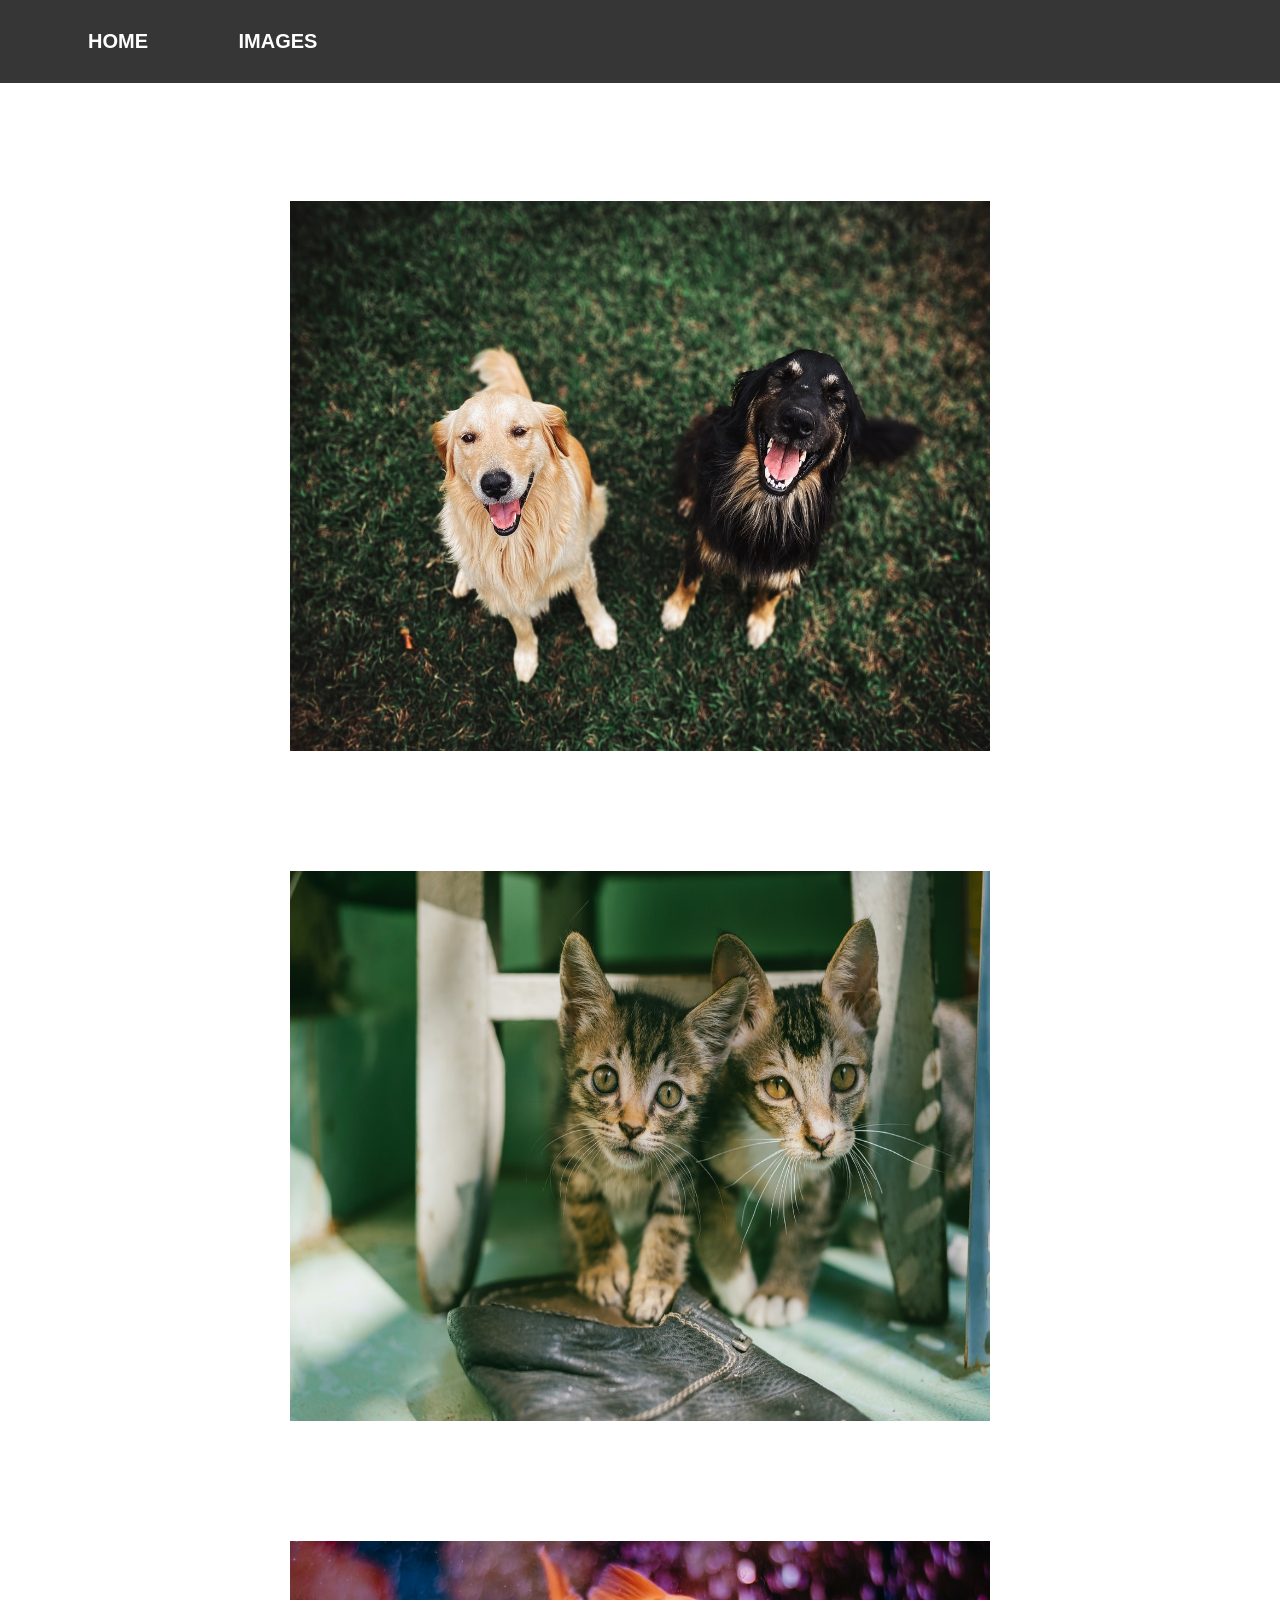
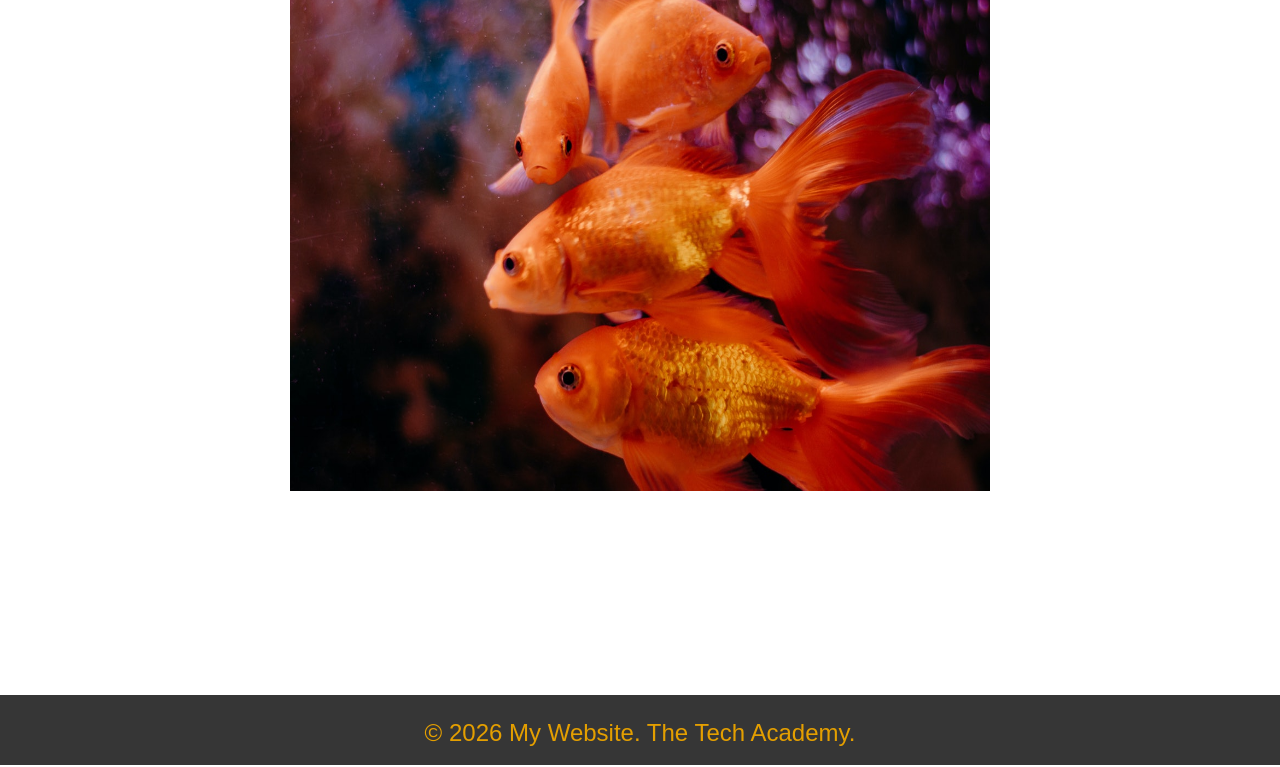
<file: Creating-CSS-Effects/index.html>
<!DOCTYPE html>
<html lang="en">

<head>
  <meta charset="UTF-8">
  <meta name="viewport" content="width=device-width, initial-scale=1.0">
  <link rel="stylesheet" href="css/style.css">
  <title>Document</title>
</head>

<body>
  <!-- navigation -->
  <nav class="nav-bar">
    <ul>
      <li><a href="#">Home</a></li>
      <li class="drop">
        <a href="#">Images</a>
        <div class="rollover-menu">
          <a href="#image1">Image 1</a>
          <a href="#image2">Image 2</a>
          <a href="#image3">Image 3</a>
        </div>
      </li>
    </ul>
  </nav>
  <!-- images -->
  <section>
    <!-- image 1 -->
    <div class="img-container" id="image1">
      <img src="images/dog.png" alt="dog">
      <div class="overlay"></div>
    </div>
    <!-- image 2 -->
    <div class="img-container" id="image2">
      <img src="images/cat.png" alt="cat" class="zoom">
    </div>
    <!-- image 3 -->
    <div class="img-container" id="image3">
      <div class="circle">
        <img src="images/fish.png">
      </div>
    </div>
  </section>

  <!-- footer -->
  <footer>
    <div class="footer-text">
      <p>&copy; 2026 My Website. The Tech Academy.</p>
    </div>
  </footer>
</body>

</html>
</file>
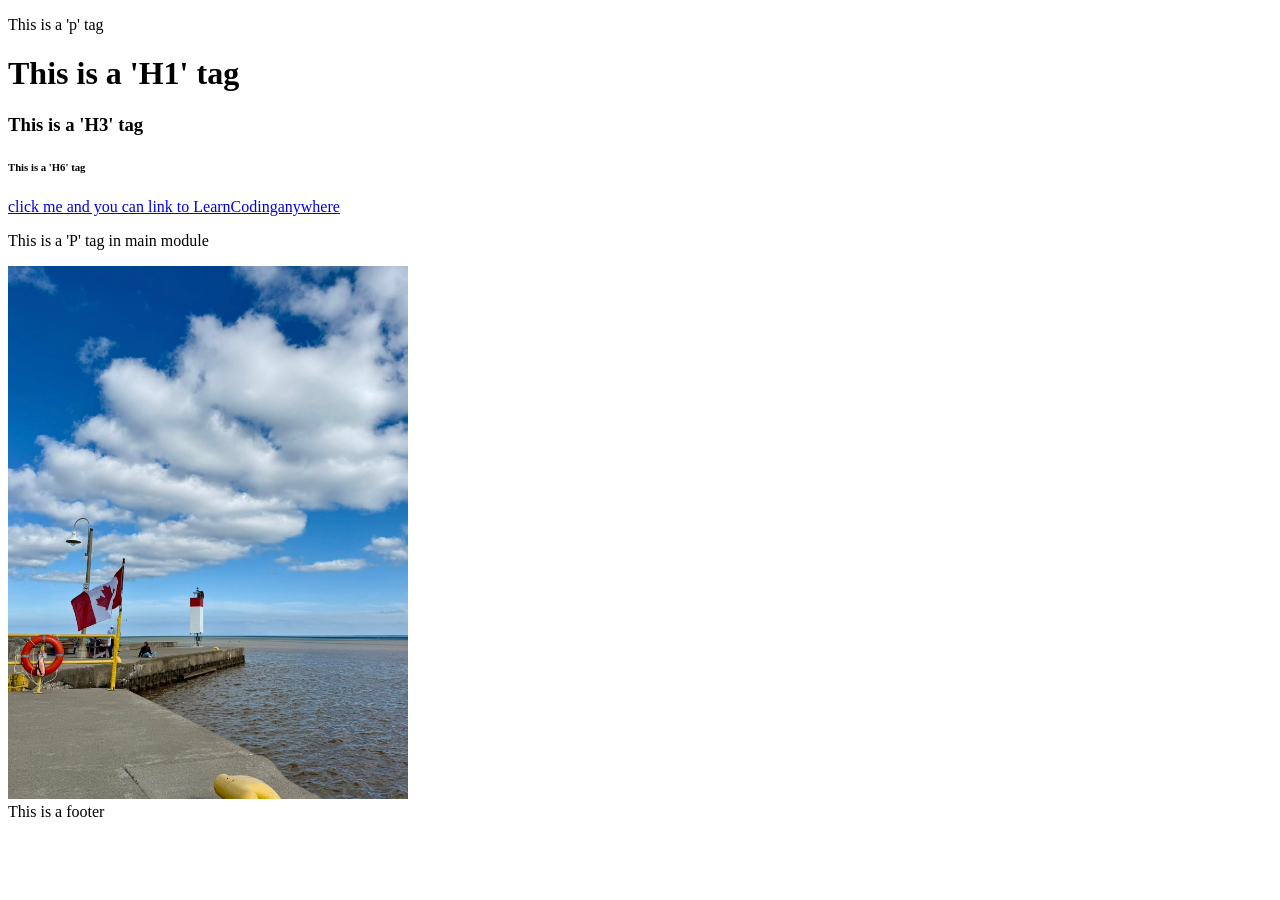
<file: Assignment.html>
<!DOCTYPE html>
<html lang="en">

<head>
  <meta charset="UTF-8">
  <meta name="Jingwei">
  <title>Assignment</title>
</head>

<body>
  <p id="ptag">This is a 'p' tag</p>
  <h1 id="h1tag">This is a 'H1' tag</h1>
  <h3 id="h3tag">This is a 'H3' tag</h3>
  <h6 id="h6tag">This is a 'H6' tag</h6>
  <a href="https://learncodinganywhere.com/">click me and you can link to LearnCodinganywhere</a>
  <main>
    <p>This is a 'P' tag in main module</p>
    <img src="bronteHarbour.jpg" alt="a photo of bronteHarbour in Oakville" width="400">
  </main>
  <footer>This is a footer</footer>
</body>

</html>
</file>
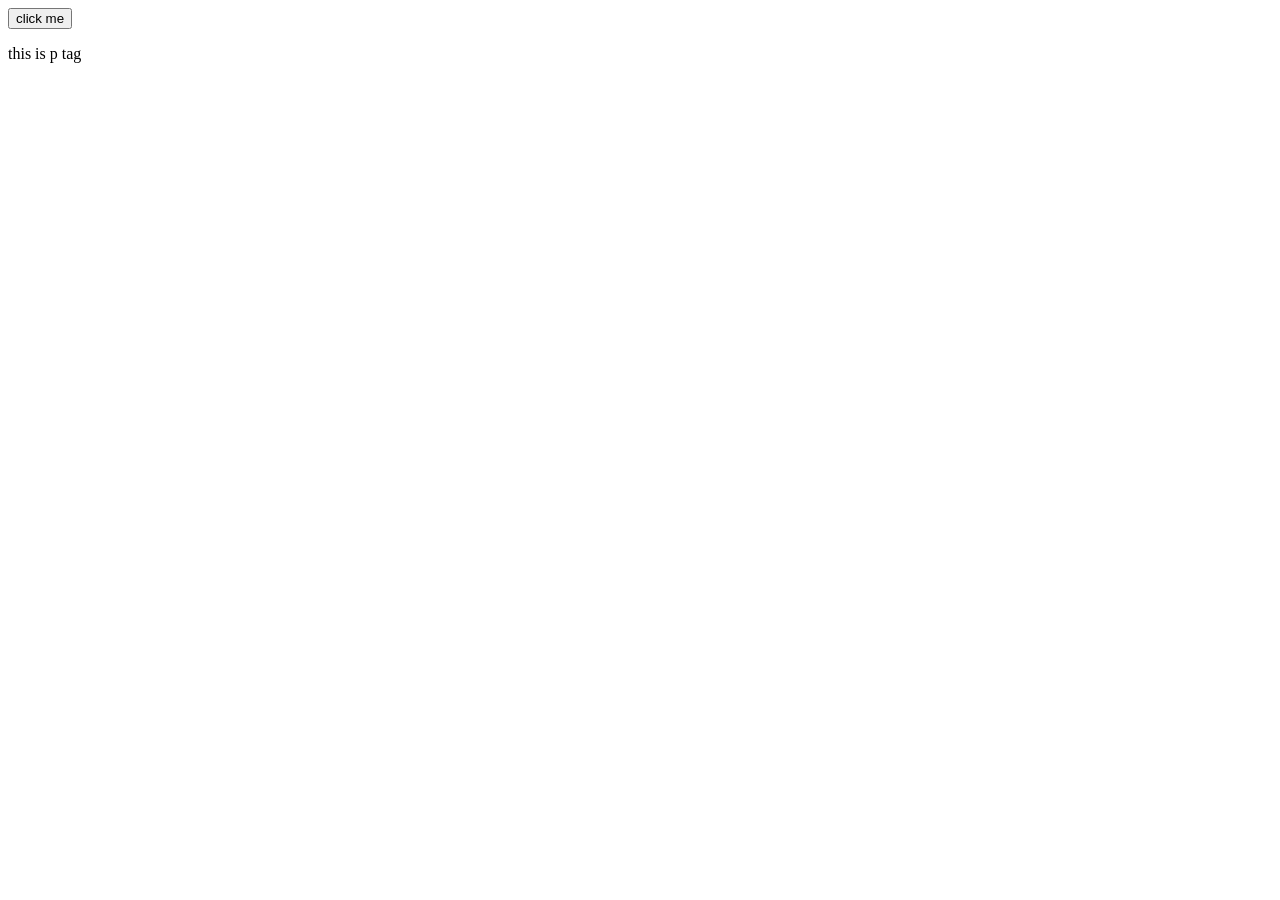
<file: HelloWorld.html>
<!DOCTYPE html>
<html lang="en">

<head>
  <meta charset="UTF-8">
  <meta name="Jingwei" content="width=device-width, initial-scale=1.0">
  <title>HelloWorld</title>
</head>

<body>
  <button onclick="clickme()">click me</button>
  <p id="ptag">this is p tag</p>

  <!-- Script -->
  <script src="HelloWorldJS.js"></script>
</body>

</html>
</file>
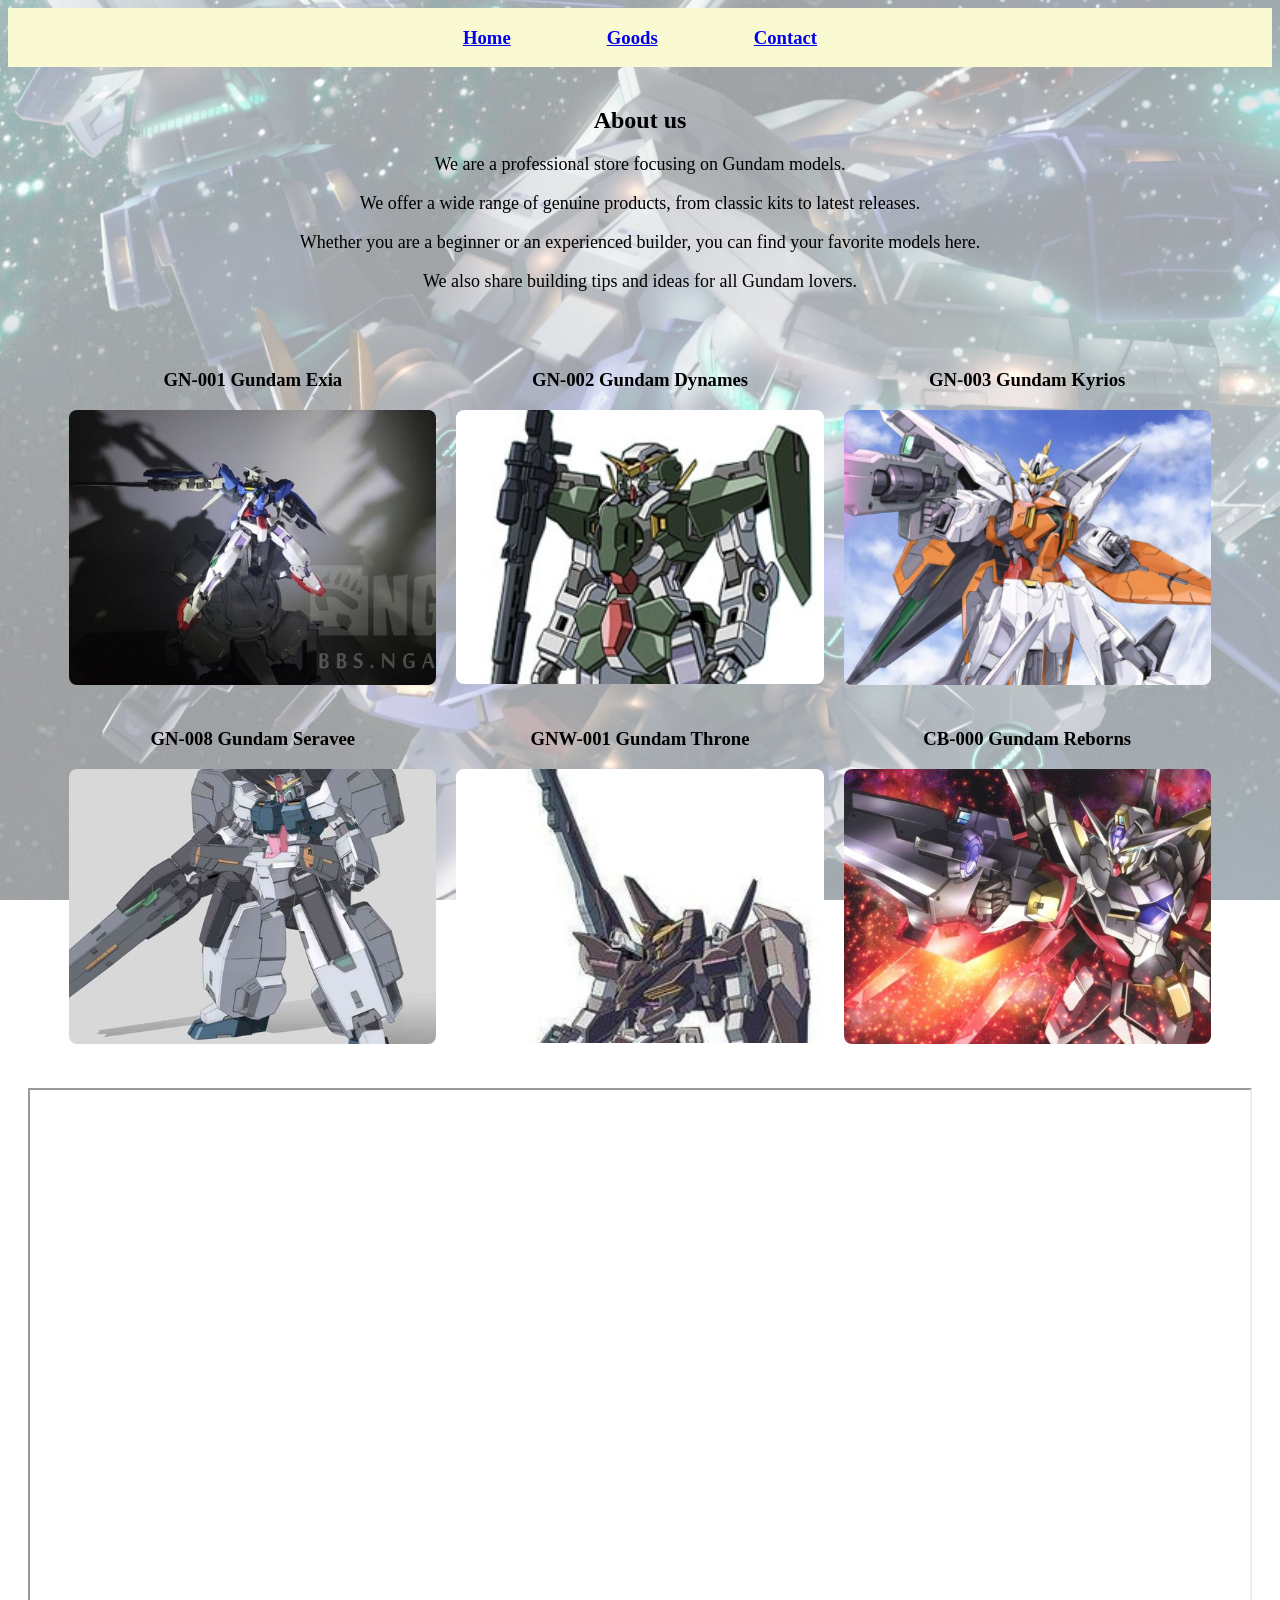
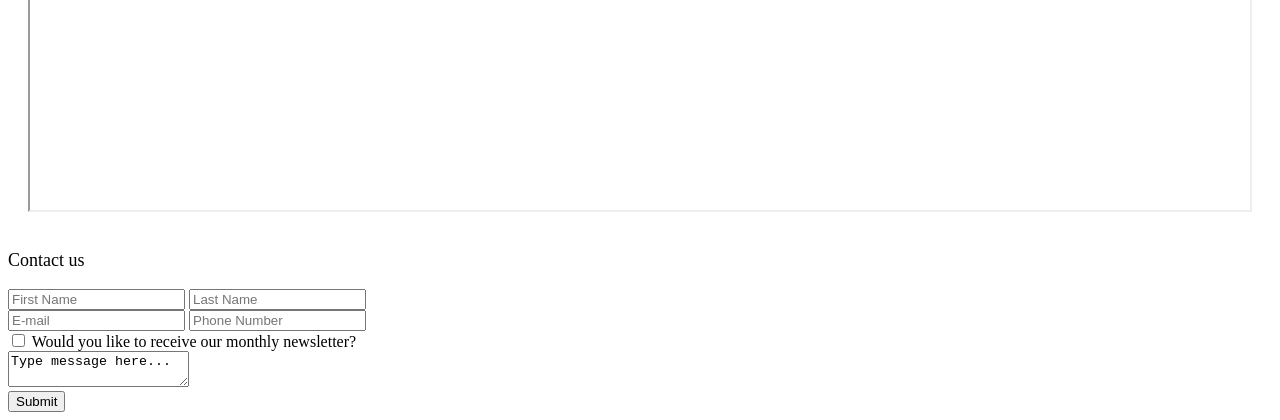
<file: One-page-website.html>
<!DOCTYPE html>
<html lang="en">

<head>
  <meta charset="UTF-8">
  <meta name="Jingwei" content="width=device-width, initial-scale=1.0">
  <title>One-page</title>
  <link rel="stylesheet" href="One-page-website.css">
</head>

<body>
  <!-- Header -->
  <header id="home">
    <nav class="navi">
      <ul class="menu-list">
        <a href="#home">
          <li>
            <h3>Home</h3>
          </li>
        </a>
        <a href="#goods">
          <li>
            <h3>Goods</h3>
          </li>
        </a>
        <a href="#contact">
          <li>
            <h3>Contact</h3>
          </li>
        </a>
      </ul>
    </nav>
  </header>

  <!-- About us -->
  <section>
    <div class="about-title">
      <h1>About us</h1>
      <p>We are a professional store focusing on Gundam models. </p>
      <p>We offer a wide range of genuine products, from classic
        kits to latest releases.</p>
      <p>Whether you are a beginner or an experienced builder, you can find your favorite models
        here.</p>
      <p>We also share building tips and ideas for all Gundam lovers.</p>
    </div>
  </section>

  <!-- Goods -->
  <section>
    <div class="goods-container" id="goods">

      <div class="gundam-item">
        <h3>GN-001 Gundam Exia</h3>
        <img src="images/gn001.jpg" alt="GN-001 Gundam Exia">
      </div>

      <div class="gundam-item">
        <h3>GN-002 Gundam Dynames</h3>
        <img src="images/gn002.jpg" alt="GN-002 Gundam Dynames">
      </div>

      <div class="gundam-item">
        <h3>GN-003 Gundam Kyrios</h3>
        <img src="images/gn003.png" alt="GN-003 Gundam Kyrios">
      </div>

      <div class="gundam-item">
        <h3>GN-008 Gundam Seravee</h3>
        <img src="images/gn008.jpg" alt="GN-008 Gundam Seravee">
      </div>

      <div class="gundam-item">
        <h3>GNW-001 Gundam Throne</h3>
        <img src="images/gnw001.jpg" alt="CB-0000G/C Reborns Gundam">
      </div>

      <div class="gundam-item">
        <h3>CB-000 Gundam Reborns</h3>
        <img src="images/cb000.jpg" alt="GNW-001 Gundam Throne Eins">
      </div>
    </div>
  </section>

  <!-- Video -->
  <section>
    <div class="goods-container">
      <iframe src="https://www.youtube.com/embed/nYHG_5TVTjU" width="1280" height="720"></iframe>
    </div>
  </section>
  <!-- Footer -->
  <footer id="contact">
    <p>Contact us</p>
    <form action="">
      <input type="text" placeholder="First Name">
      <input type="text" placeholder="Last Name"><br>
      <input type="email" placeholder="E-mail">
      <input type="tel" placeholder="Phone Number"><br>
      <input type="checkbox" id="checkbox">
      <label for="checkbox">Would you like to receive our monthly newsletter?</label><br>
      <textarea>Type message here...</textarea><br>
      <input type="submit" value="Submit">
    </form>
  </footer>
</body>

</html>
</file>
<file: Creating-CSS-Effects/css/style.css>
html {
  scroll-behavior: smooth;
}

/* navi bar */
.nav-bar {
  position: sticky;
  top: 0;
  z-index: 4;
}

ul {
  list-style-type: none;
  background-color: #363636;
  margin: -10px -10px 0px -10px;
  overflow: hidden;
  display: flex;
  align-items: center;
}

.rollover-menu {
  display: none;
  position: absolute;
  background-color: white;
  box-shadow: 0px 8px 16px 0px rgba(0, 0, 0, 0.2);
}

a {
  display: block;
  font-family: Calibri, sans-serif;
  font-size: 20px;
  font-weight: 600;
  color: white;
  text-decoration: none;
  text-transform: uppercase;
  width: 100px;
  padding: 30px;
  text-align: center;
  transition: background-color 0.3s ease-in;
}

a:hover,
.drop:hover {
  background-color: rgb(228, 159, 0);
  color: rgb(49, 49, 49);
  box-shadow: 0px 8px 16px 0px rgba(0, 0, 0, 0.7);
  transition: background-color 0.3s ease-in;
}

.drop:hover .rollover-menu {
  display: block;
}

.rollover-menu a {
  color: #363636;
}

.rollover-menu a:hover {
  color: white;
}

.rollover-menu a:hover:nth-child(1) {
  background-color: rgb(117, 20, 20);
}

.rollover-menu a:hover:nth-child(2) {
  background-color: rgb(87, 7, 7);
}

.rollover-menu a:hover:nth-child(3) {
  background-color: rgb(48, 2, 2);
}

footer {
  background-color: #363636;
  margin: 30px -10px -10px -10px;
  overflow: hidden;
  height: 70px;
}

.footer-text {
  font-family: Calibri, sans-serif;
  font-size: 24px;
  font-weight: 400;
  color: rgb(228, 159, 0);
  text-align: center;
}

img {
  width: 700px;
  height: 550px;
}

.img-container {
  display: flex;
  justify-content: center;
  padding-top: 120px;
  position: relative;
}

#image3 {
  padding-bottom: 170px;
}

.overlay {
  position: absolute;
  width: 700px;
  height: 550px;
  background-color: rgb(90, 90, 90);
  opacity: 0;
  transition: 0.5s ease;
}

.overlay:hover {
  opacity: 0.7;
}

/* img 2 */
.zoom {
  transform: scale(1);
  transition: 0.5s ease-out;
  z-index: 3;
}

.zoom:hover {
  transform: scale(1.5);
  transition: 0.5s ease-out;
}

/* img 3 */
.circle {
  position: relative;
  margin: 0px;
  overflow: hidden;
}

.circle::before {
  content: "";
  position: absolute;
  width: 0;
  height: 0;
  border-radius: 50%;
  opacity: 0;
  top: 50%;
  left: 50%;
  transform: translate(-50%, -50%);
  animation: burst-reverse 1s;
}

.circle:hover::before {
  animation: burst 1s;
  animation-fill-mode: forwards;
}

@keyframes burst {
  0% {
    opacity: 0.3;
    background-color: rgb(224, 224, 224);
  }

  100% {
    opacity: 0.7;
    background-color: rgb(224, 224, 224);
    width: 300%;
    height: 300%;
  }
}

@keyframes burst-reverse {
  0% {
    opacity: 0.7;
    background-color: rgb(224, 224, 224);
    width: 300%;
    height: 300%;
  }

  100% {
    opacity: 0.3;
    background-color: rgb(224, 224, 224);
  }
}
</file>
<file: One-page-website.css>
body {
  background-image: url("gdback.jpg");
  background-repeat: no-repeat;
  background-size: cover;
  background-position: center;
  background-attachment: fixed;

  background-color: rgba(255, 255, 255, 0.6);
  background-blend-mode: overlay;
}

p {
  font-size: 18px;
}

.navi {
  background-color: lightgoldenrodyellow;
}

.menu-list {
  display: flex;
  justify-content: center;
  list-style: none;
  padding: 0;
  margin: 0;
  gap: 6rem;
}

.about-title {
  text-align: center;
  padding: 20px;
}

.goods-container {
  display: flex;
  flex-wrap: wrap;
  justify-content: center;
  gap: 20px;
  padding: 20px;
}

.gundam-item {
  width: 30%;
  text-align: center;
}

.gundam-item img {
  width: 100%;
  height: auto;
  border-radius: 8px;
}
</file>
